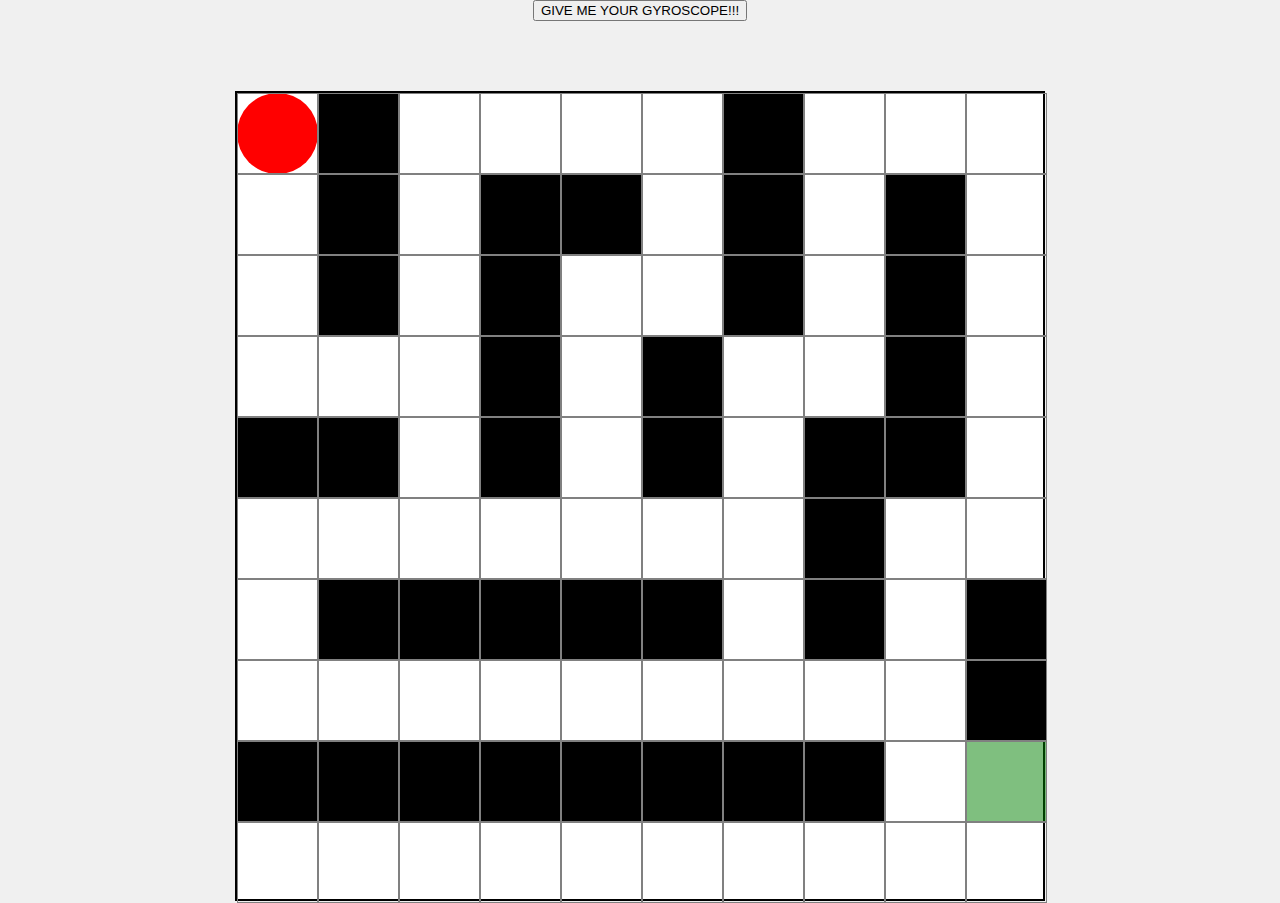
<file: index.html>
<!DOCTYPE html>
<html lang="en">
<head>
    <meta charset="UTF-8">
    <meta name="viewport" content="width=device-width, initial-scale=1.0">
    <title>Maze Game with Walls</title>
    <style>
        body {
            display: flex;
            justify-content: center;
            align-items: center;
            height: 100vh;
            margin: 0;
            background-color: #f0f0f0;
        }

        #maze-container {
            position: relative;
            width: 90vmin;
            height: 90vmin;
            border: 2px solid #000;
            display: grid;
            grid-template-columns: repeat(10, 1fr);
            grid-template-rows: repeat(10, 1fr);
            background-color: #fff;
            box-sizing: border-box;
            margin-top: 70px;
            padding: 20px;
        }

        .cell {
            box-sizing: border-box;
            border: 1px solid black;
        }

        #ball {
            position: absolute;
            width: 9vmin;
            height: 9vmin;
            background-color: red;
            border-radius: 50%;
            box-sizing: border-box;
        }

        .wall {
            position: absolute;
            width: 9vmin;
            height: 9vmin;
            background-color: #000;
            box-sizing: border-box;
            border: 1px solid gray;
        }
         .space {
            position: absolute;
            width: 9vmin;
            height: 9vmin;
            box-sizing: border-box;
            border: 1px solid gray;
        }

        .goal {
            position: absolute;
            width: 9vmin;
            height: 9vmin;
            background-color: green;
            opacity: 0.5;
            box-sizing: border-box;
        }

        #no-gyro-message {
            display: none;
            position: fixed;
            top: 20px;
            left: 50%;
            transform: translateX(-50%);
            background-color: #ffcc00;
            padding: 10px;
            border-radius: 5px;
            box-shadow: 0 0 5px rgba(0,0,0,0.2);
        }

        .game-container {
            display: flex;
            flex-direction: column;
            align-items: center;
        }
    </style>
</head>
<body>
    <div class="game-container">
        <button onclick="onClick()">GIVE ME YOUR GYROSCOPE!!!</button>
        <div id="maze-container">
            <div id="ball"></div>
        </div>
    </div>
    <div id="no-gyro-message">Gyroscope not available. Use arrow keys to move.</div>
    <script>
        const ball = document.getElementById('ball');
        const mazeContainer = document.getElementById('maze-container');
        const noGyroMessage = document.getElementById('no-gyro-message');
        const mazeSize = 10;
        const cellSize = 9;



        function onClick() {
            if (typeof DeviceMotionEvent.requestPermission === 'function') {
                DeviceMotionEvent.requestPermission()
                .then((state) => {
                    if (state === 'granted') {
                    window.addEventListener('devicemotion', handleOrientation);
                    } else {
                    console.error('Request to access the orientation was rejected');
                    }
                })
                .catch(console.error);
            } else {
                window.addEventListener('devicemotion', handleOrientation);
            }
        }

       

        let ballPosition = { x: 0, y: 0 };
        let velocity = { x: 0, y: 0 };
        let friction = 0.98;
        let sensitivity = 0.009;

        const maze = [
            [0, 1, 0, 0, 0, 0, 1, 0, 0, 0],
            [0, 1, 0, 1, 1, 0, 1, 0, 1, 0],
            [0, 1, 0, 1, 0, 0, 1, 0, 1, 0],
            [0, 0, 0, 1, 0, 1, 0, 0, 1, 0],
            [1, 1, 0, 1, 0, 1, 0, 1, 1, 0],
            [0, 0, 0, 0, 0, 0, 0, 1, 0, 0],
            [0, 1, 1, 1, 1, 1, 0, 1, 0, 1],
            [0, 0, 0, 0, 0, 0, 0, 0, 0, 1],
            [1, 1, 1, 1, 1, 1, 1, 1, 0, 0],
            [0, 0, 0, 0, 0, 0, 0, 0, 0, 0]
        ];

        let goalPosition = setNewGoal();

        function setNewGoal() {
            let newPos = {
                x: Math.floor(Math.random() * mazeSize),
                y: Math.floor(Math.random() * mazeSize)
            };

            while ((newPos.x === 0 && newPos.y === 0) || maze[newPos.y][newPos.x] === 1) {
                newPos.x = Math.floor(Math.random() * mazeSize);
                newPos.y = Math.floor(Math.random() * mazeSize);
            }

            return newPos;
        }

        const goal = document.createElement('div');
        goal.className = 'goal';
        goal.style.left = `${goalPosition.x * cellSize}vmin`;
        goal.style.top = `${goalPosition.y * cellSize}vmin`;
        mazeContainer.appendChild(goal);

        function renderWalls() {
            for (let x = 0; x < mazeSize; x++) {
                for (let y = 0; y < mazeSize; y++) {
                    if (maze[x][y] === 1) {
                        const wall = document.createElement('div');
                        wall.className = 'wall';
                        wall.style.left = `${y * cellSize}vmin`;
                        wall.style.top = `${x * cellSize}vmin`;
                        mazeContainer.appendChild(wall);
                    }else{
                        const space = document.createElement('div');
                        space.className = 'space';
                        space.style.left = `${y * cellSize}vmin`;
                        space.style.top = `${x * cellSize}vmin`;
                        mazeContainer.appendChild(space);
                    }
                }
            }
        }

        function moveBall() {
            let newX = ballPosition.x + velocity.x;
            let newY = ballPosition.y + velocity.y;
            console.log(Math.floor(newX)+"---------"+Math.floor(newY));
            // Apply friction
            velocity.x *= friction;
            velocity.y *= friction;

            // Check for collisions with walls and adjust position if necessary
            if (!isWall(newX, ballPosition.y)) {
                ballPosition.x = newX;
            } else {
                velocity.x = 0;
            }

            if (!isWall(ballPosition.x, newY)) {
                ballPosition.y = newY;
            } else {
                velocity.y = 0;
            }

            // Boundary checks
            ballPosition.x = Math.max(0, Math.min(ballPosition.x, 9));
            ballPosition.y = Math.max(0, Math.min(ballPosition.y, 9));

            ball.style.transform = `translate(${ballPosition.x * cellSize}vmin, ${ballPosition.y * cellSize}vmin)`;

            // Check if the ball reaches the goal
            if (Math.floor(ballPosition.x) === goalPosition.x && Math.floor(ballPosition.y) === goalPosition.y) {
                alert('Goal reached!');
                // Reset the ball position
                ballPosition = { x: 0, y: 0 };
                velocity = { x: 0, y: 0 };
                // Set a new goal
                goalPosition = setNewGoal();
                goal.style.left = `${goalPosition.x * cellSize}vmin`;
                goal.style.top = `${goalPosition.y * cellSize}vmin`;
            }

            requestAnimationFrame(moveBall);
        }

        function isWall(x, y) {
            if (x < 0 || x >= mazeSize || y < 0 || y >= mazeSize) return true;
            return maze[Math.ceil(y-0.5)][Math.ceil(x-0.5)] === 1;
        }

        async function initGyroscope() {
            try {
                if ('Gyroscope' in window) {
                    const permissionStatus = await navigator.permissions.query({ name: 'gyroscope' });

                    if (permissionStatus.state === 'granted') {
                        startGyroscope();
                    } else if (permissionStatus.state === 'prompt') {
                        console.log('Requesting gyroscope permission...');
                        startGyroscope();
                    } else {
                        console.log('Gyroscope permission is denied.');
                        updateUIForNoGyroscope();
                    }
                } else {
                    console.log('Gyroscope API is not supported in this browser.');
                    updateUIForNoGyroscope();
                }
            } catch (error) {
                console.error('Error initializing gyroscope:', error);
                updateUIForNoGyroscope();
            }
        }

        function handleArrowKeys() {
            window.addEventListener('keydown', (event) => {
                switch (event.key) {
                    case 'ArrowLeft':
                        velocity.x -= sensitivity * 10; // Adjust sensitivity as needed
                        event.preventDefault();
                        break;
                    case 'ArrowRight':
                        velocity.x += sensitivity * 10; // Adjust sensitivity as needed
                        event.preventDefault();
                        break;
                    case 'ArrowUp':
                        velocity.y -= sensitivity * 10; // Adjust sensitivity as needed
                        event.preventDefault();
                        break;
                    case 'ArrowDown':
                        velocity.y += sensitivity * 10; // Adjust sensitivity as needed
                        event.preventDefault();
                        break;
            }
        });
    }

        function startGyroscope() {
            let gyro = new Gyroscope({ frequency: 60 });
            gyro.addEventListener('reading', () => {
                velocity.x += gyro.y * sensitivity; // left-right tilt
                velocity.y += gyro.x * sensitivity; // forward-backward tilt
            });
            gyro.start();
        }

        let maxSpeed = 0.25;

        function handleOrientation(event) {
            velocity.x += event.accelerationIncludingGravity.y * sensitivity;
            velocity.y += event.accelerationIncludingGravity.x * sensitivity;
        }  
        
        function updateUIForNoGyroscope() {
            noGyroMessage.style.display = 'block';
            handleArrowKeys();
        }

        renderWalls();
        initGyroscope();
        moveBall();
    </script>
</body>
</html>
</file>
